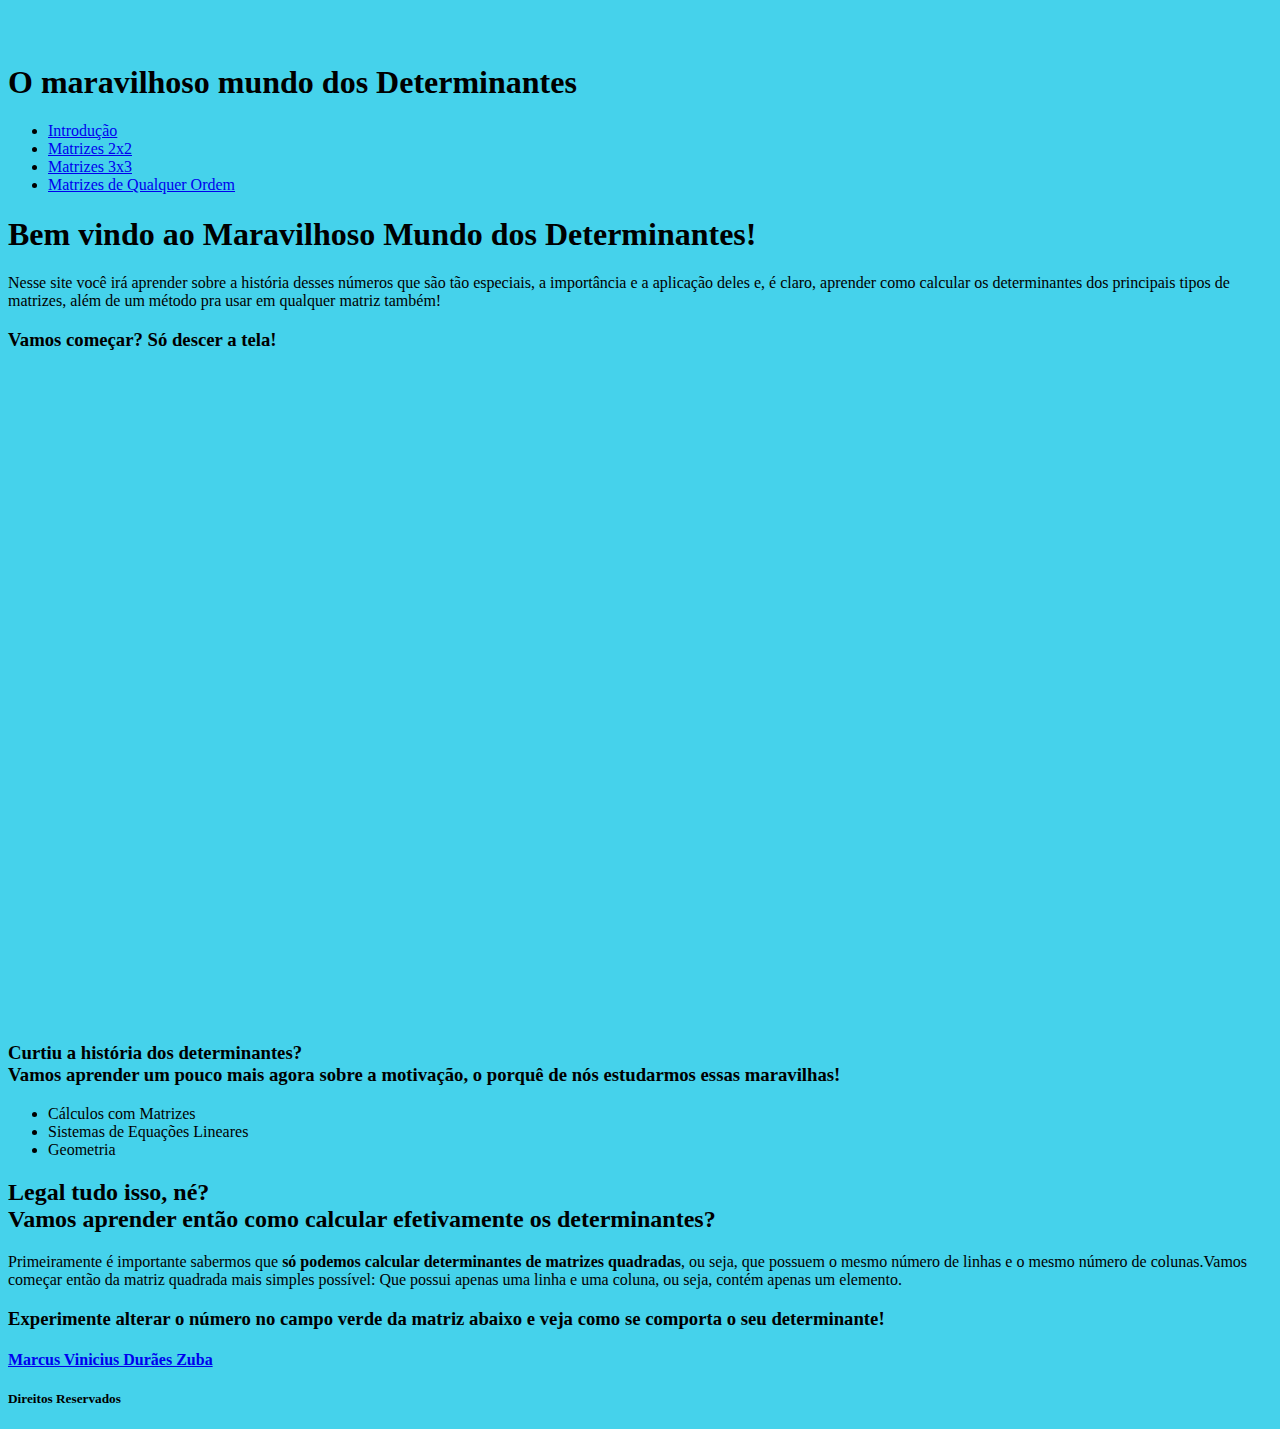
<file: index.html>
<!DOCTYPE html>
<html>
	<head>
		<title>O maravilhoso mundo dos Determinantes</title>
		<link rel="stylesheet" href="style.css">
	</head>
	<body>
		<header>
			<h1 id="titulo-principal"> O maravilhoso mundo dos Determinantes </h1>
			<nav>
				<ul>
					<li><a href="index.html">Introdução</a></li>
					<li><a href="2x2.html">Matrizes 2x2</a></li>
					<li><a href="3x3.html">Matrizes 3x3</a></li>
					<li><a href="qualquer.html">Matrizes de Qualquer Ordem</a></li>
				</ul>
			</nav>
		</header>
		<main>
			<section id="boas-vindas">
				<h1>Bem vindo ao Maravilhoso Mundo dos Determinantes!</h1>
				<p>Nesse site você irá aprender sobre a história desses números que são
					tão especiais, a importância e a aplicação deles e, é claro, aprender
					como calcular os determinantes dos principais tipos de matrizes, além
					de um método pra usar em qualquer matriz também!</p>
				<h3>Vamos começar? Só descer a tela!</h3>
			</section>
			<section id="historia">
				<span>
					<iframe src='https://cdn.knightlab.com/libs/timeline3/latest/embed/index.html?source=1n3rs3BPErH7pUqEq-Fxzw_14ICHwHQ6dogKXMCb7les&font=Default&lang=pt&initial_zoom=5&height=650'
					width='100%' height='650' webkitallowfullscreen mozallowfullscreen allowfullscreen frameborder='0'></iframe>
				</span>
			</section>
			<section id="motivacao">
				<h3> Curtiu a história dos determinantes? <br>
					Vamos aprender um pouco mais agora sobre a motivação, o porquê de nós estudarmos essas maravilhas! </h3>
				<section id="quadro-motivacao">
					<ul id="menu-motivacao">
						<li class="menu-motivacao-selecionado">Cálculos com Matrizes</li>
						<li>Sistemas de Equações Lineares</li>
						<li>Geometria</li>
					</ul>
					<div id="conteudo-motivacao">


					</div>
				</section>
			</section>
			<section id="pratica">
				<section>
					<h2>Legal tudo isso, né? <br>
					Vamos aprender então como calcular efetivamente os determinantes?</h2>
					<p>Primeiramente é importante sabermos que <b> só podemos calcular determinantes de matrizes quadradas</b>,
						ou seja, que possuem o mesmo número de linhas e o mesmo número de colunas.Vamos começar então da
						matriz quadrada mais simples possível: Que possui apenas uma linha e uma coluna, ou seja, contém apenas um elemento.</p>
					<h3>Experimente alterar o número no campo verde da matriz abaixo e veja como se comporta o seu determinante!</h3>
				</section>
				<section id="matriz1x1">
<!--
					<div class="matriz">
						<input class="matriz-value editavel" type="number" placeholder="0" value="1">
					</div>

					<h3>Determinante:</h3>
					<h3 id="det">1</h3>
-->

				</section>
				<section id="conclusao">

				</section>
			</section>

		</main>

		<footer>
				<h4><a href="https://www.linkedin.com/in/marcus-vinicius-dur%C3%A3es-zuba-627a44164/" target="_blank"> Marcus Vinicius Durães Zuba </a></h4>
				<h5> Direitos Reservados </h5>
		</footer>


	</body>
	<script src="https://code.jquery.com/jquery-3.5.0.js"
	integrity="sha256-r/AaFHrszJtwpe+tHyNi/XCfMxYpbsRg2Uqn0x3s2zc="
	crossorigin="anonymous"></script>
	<script type="module" src="matriz.js"></script>
	<script src="introd.js"></script>
</html>
</file>
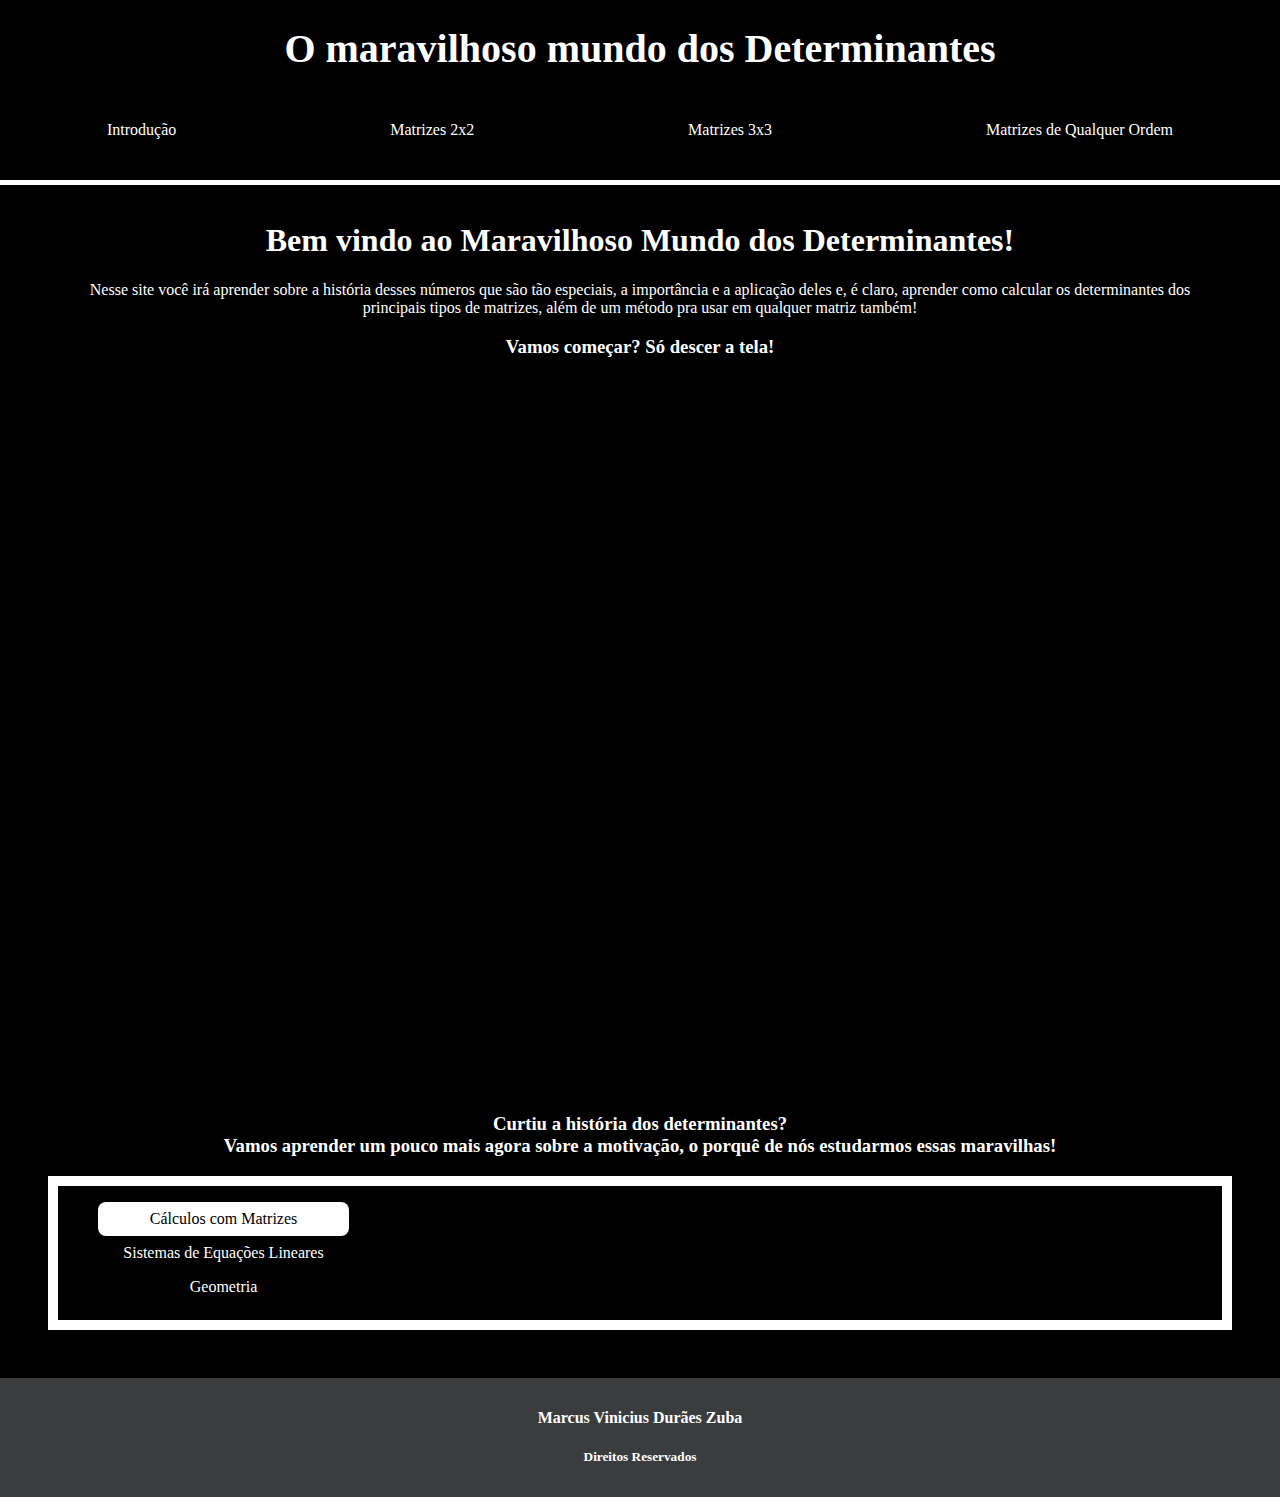
<file: src/index.html>
<!DOCTYPE html>
<html>
	<head>
		<title>O maravilhoso mundo dos Determinantes</title>
		<link rel="stylesheet" href="style.css">
	</head>
	<body>
		<header>
			<h1 id="titulo-principal"> O maravilhoso mundo dos Determinantes </h1>
			<nav>
				<ul>
					<li><a href="index.html">Introdução</a></li>
					<li><a href="2x2.html">Matrizes 2x2</a></li>
					<li><a href="3x3.html">Matrizes 3x3</a></li>
					<li><a href="qualquer.html">Matrizes de Qualquer Ordem</a></li>
				</ul>
			</nav>
		</header>
		<main>
			<section id="boas-vindas">
				<h1>Bem vindo ao Maravilhoso Mundo dos Determinantes!</h1>
				<p>Nesse site você irá aprender sobre a história desses números que são
					tão especiais, a importância e a aplicação deles e, é claro, aprender
					como calcular os determinantes dos principais tipos de matrizes, além
					de um método pra usar em qualquer matriz também!</p>
				<h3>Vamos começar? Só descer a tela!</h3>
			</section>
			<section id="historia">
				<span>
					<iframe src='https://cdn.knightlab.com/libs/timeline3/latest/embed/index.html?source=1n3rs3BPErH7pUqEq-Fxzw_14ICHwHQ6dogKXMCb7les&font=Default&lang=pt&initial_zoom=5&height=650'
					width='100%' height='650' webkitallowfullscreen mozallowfullscreen allowfullscreen frameborder='0'></iframe>
				</span>
			</section>
			<section id="motivacao">
				<h3> Curtiu a história dos determinantes? <br>
					Vamos aprender um pouco mais agora sobre a motivação, o porquê de nós estudarmos essas maravilhas! </h3>
				<section id="quadro-motivacao">
					<ul id="menu-motivacao">
						<li class="menu-motivacao-selecionado">Cálculos com Matrizes</li>
						<li>Sistemas de Equações Lineares</li>
						<li>Geometria</li>
					</ul>
					<div id="conteudo-motivacao">


					</div>
				</section>
			</section>

		</main>

		<footer>
				<h4><a href="https://www.linkedin.com/in/marcus-vinicius-dur%C3%A3es-zuba-627a44164/" target="_blank"> Marcus Vinicius Durães Zuba </a></h4>
				<h5> Direitos Reservados </h5>
		</footer>


	</body>
	<script src="https://code.jquery.com/jquery-3.5.0.js"
	integrity="sha256-r/AaFHrszJtwpe+tHyNi/XCfMxYpbsRg2Uqn0x3s2zc="
	crossorigin="anonymous"></script>
	<script src="introd.js"></script>
</html>
</file>
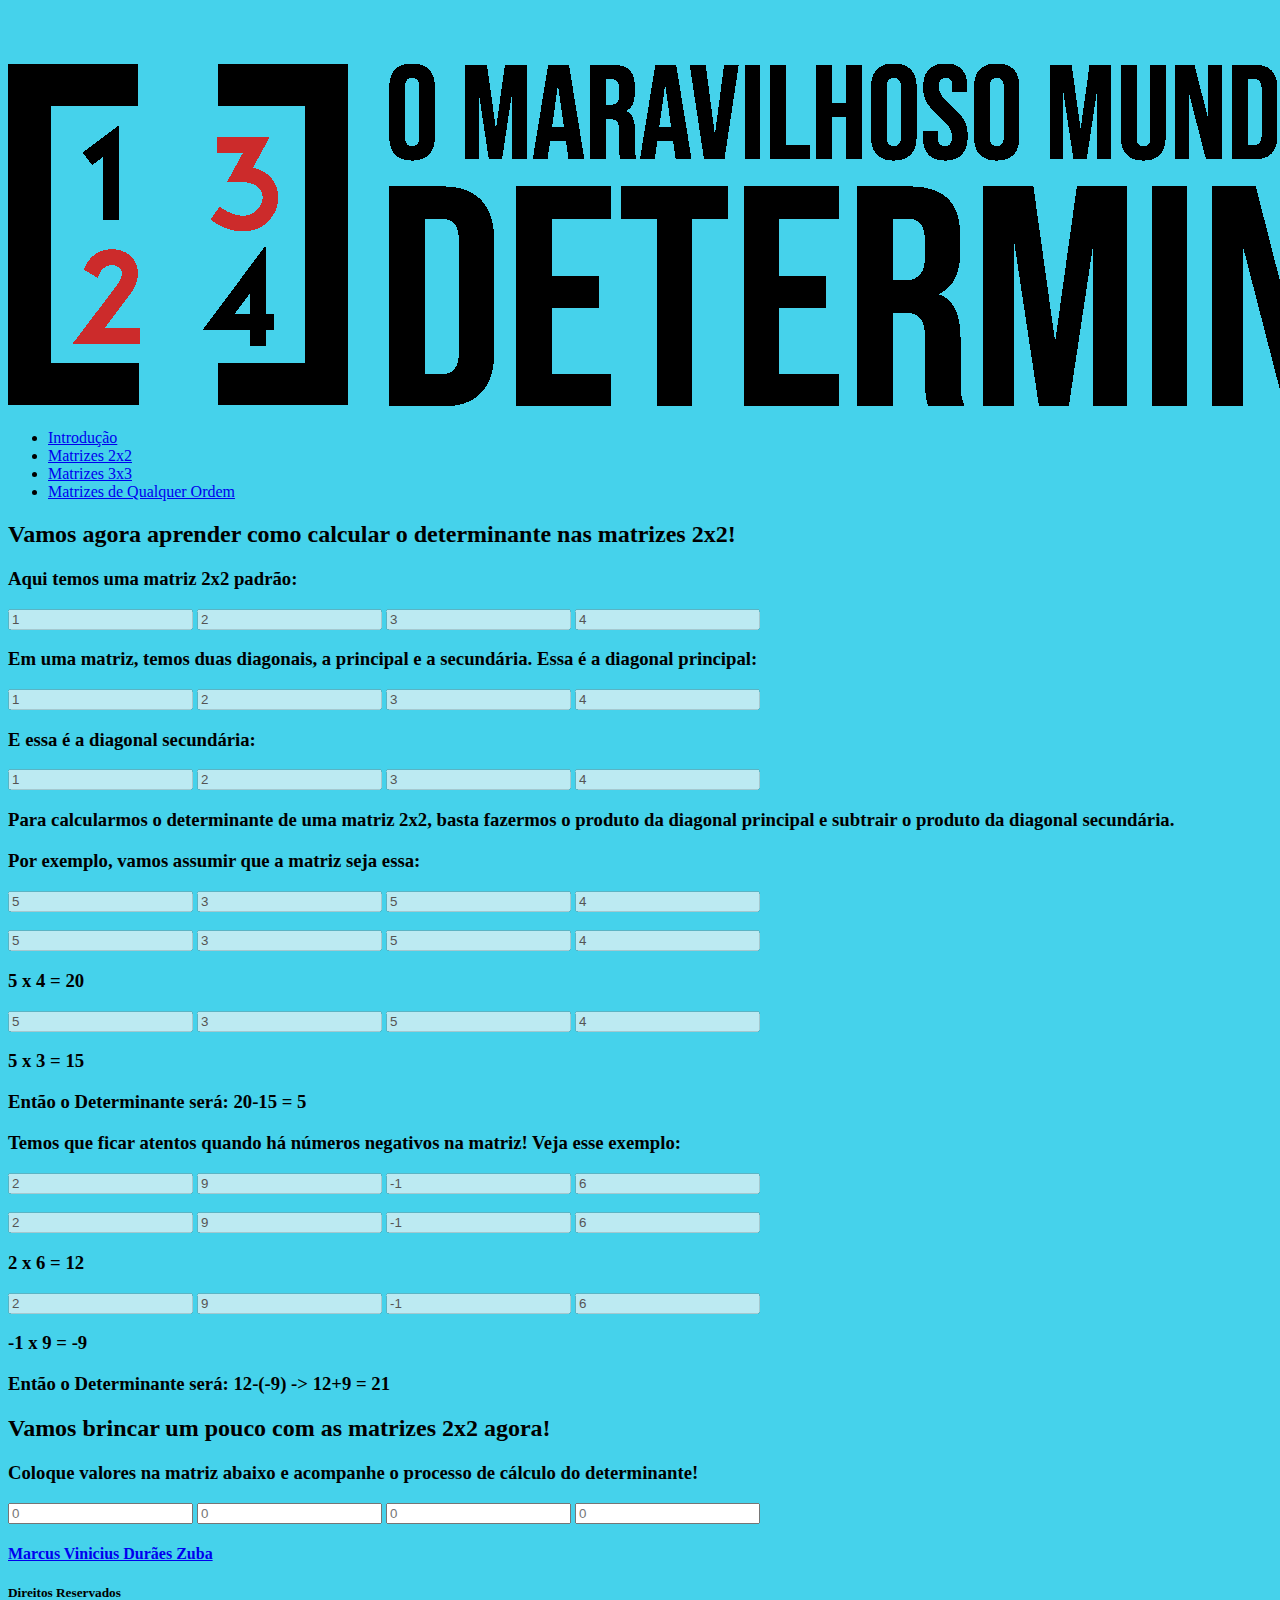
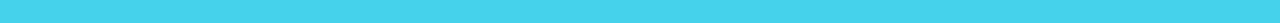
<file: 2x2.html>
<!DOCTYPE html>
<html>
	<head>
		<meta charset="UTF-8">
		<title>O maravilhoso mundo dos Determinantes</title>
		<link rel="stylesheet" href="style.css">
		<link rel="shortcut icon" href="imgs/favicon.png">
	</head>
	<body>
		<header>
			<a href="index.html"><img id="titulo-principal" src="imgs/logo_0.png" /></a>
			<nav>
				<ul>
					<li><a href="index.html">Introdução</a></li>
					<li><a href="2x2.html">Matrizes 2x2</a></li>
					<li><a href="3x3.html">Matrizes 3x3</a></li>
					<li><a href="qualquer.html">Matrizes de Qualquer Ordem</a></li>
				</ul>
			</nav>
		</header>
		<main>
			<h2>Vamos agora aprender como calcular o determinante nas matrizes 2x2!</h2>
			<section id="explicacao2x2" class="textoMatriz">
				<div class="row">
					<h3>Aqui temos uma matriz 2x2 padrão:</h3>
					<div class="matriz">
						<input class="matriz-value" type="number" value="1" disabled="true">
						<input class="matriz-value" type="number" value="2" disabled="true">
						<input class="matriz-value" type="number" value="3" disabled="true">
						<input class="matriz-value" type="number" value="4" disabled="true">
					</div>
				</div>
				<div class="row">
					<h3>Em uma matriz, temos duas diagonais, a principal e a secundária. Essa é a diagonal principal:</h3>
					<div class="matriz">
						<input class="matriz-value editavel" type="number" value="1" disabled="true">
						<input class="matriz-value" type="number" value="2" disabled="true">
						<input class="matriz-value" type="number" value="3" disabled="true">
						<input class="matriz-value editavel" type="number" value="4" disabled="true">
					</div>
					<h3>E essa é a diagonal secundária:</h3>
					<div class="matriz">
						<input class="matriz-value" type="number" value="1" disabled="true">
						<input class="matriz-value editavel" type="number" value="2" disabled="true">
						<input class="matriz-value editavel" type="number" value="3" disabled="true">
						<input class="matriz-value" type="number" value="4" disabled="true">
					</div>

				</div>
				<div class="row">
					<h3>Para calcularmos o determinante de uma matriz 2x2, basta fazermos o produto da diagonal principal
						e subtrair o produto da diagonal secundária.</h3>
				</div>
				<div class="row">
					<h3>Por exemplo, vamos assumir que a matriz seja essa:</h3>
					<div class="matriz">
						<input class="matriz-value" type="number" value="5" disabled="true">
						<input class="matriz-value" type="number" value="3" disabled="true">
						<input class="matriz-value" type="number" value="5" disabled="true">
						<input class="matriz-value" type="number" value="4" disabled="true">
					</div>
					<h3></h3>
					<div class="matriz">
						<input class="matriz-value editavel" type="number" value="5" disabled="true">
						<input class="matriz-value" type="number" value="3" disabled="true">
						<input class="matriz-value" type="number" value="5" disabled="true">
						<input class="matriz-value editavel" type="number" value="4" disabled="true">
					</div>
					<h3>5 x 4 = 20</h3>
					<div class="matriz">
						<input class="matriz-value" type="number" value="5" disabled="true">
						<input class="matriz-value editavel" type="number" value="3" disabled="true">
						<input class="matriz-value editavel" type="number" value="5" disabled="true">
						<input class="matriz-value" type="number" value="4" disabled="true">
					</div>
					<h3>5 x 3 = 15</h3>
				</div>
				<div class="row">
					<h3>Então o Determinante será: 20-15 = 5</h3>
				</div>
				<div class="row">
					<h3>Temos que ficar atentos quando há números negativos na matriz! Veja esse exemplo:</h3>
					<div class="matriz">
						<input class="matriz-value" type="number" value="2" disabled="true">
						<input class="matriz-value" type="number" value="9" disabled="true">
						<input class="matriz-value" type="number" value="-1" disabled="true">
						<input class="matriz-value" type="number" value="6" disabled="true">
					</div>
					<h3></h3>
					<div class="matriz">
						<input class="matriz-value editavel" type="number" value="2" disabled="true">
						<input class="matriz-value" type="number" value="9" disabled="true">
						<input class="matriz-value" type="number" value="-1" disabled="true">
						<input class="matriz-value editavel" type="number" value="6" disabled="true">
					</div>
					<h3>2 x 6 = 12</h3>
					<div class="matriz">
						<input class="matriz-value" type="number" value="2" disabled="true">
						<input class="matriz-value editavel" type="number" value="9" disabled="true">
						<input class="matriz-value editavel" type="number" value="-1" disabled="true">
						<input class="matriz-value" type="number" value="6" disabled="true">
					</div>
					<h3>-1 x 9 = -9</h3>
				</div>
				<div class="row">
					<h3>Então o Determinante será: 12-(-9) -> 12+9 = 21</h3>
				</div>
			</section>
			<section id="pratica2x2">
				<h2>Vamos brincar um pouco com as matrizes 2x2 agora!</h2>
				<h3>Coloque valores na matriz abaixo e acompanhe o processo de cálculo do determinante!</h3>
				<div class="row">
					<div class="matriz" id="praticaMatriz">
						<input class="matriz-value editavel" type="number" placeholder="0">
						<input class="matriz-value editavel" type="number" placeholder="0">
						<input class="matriz-value editavel" type="number" placeholder="0">
						<input class="matriz-value editavel" type="number" placeholder="0">
					</div>
				</div>
				<section id="expPratica2x2" class="textoMatriz">

				</section>
				<section id="exePratica2x2" class="textoMatriz">

				</section>

				<section id="conclusaoPratica2x2" class="textoMatriz">

					
				</section>

			</section>

		</main>

		<footer>
				<h4><a href="https://www.linkedin.com/in/marcus-vinicius-dur%C3%A3es-zuba-627a44164/" target="_blank">
					Marcus Vinicius Durães Zuba </a></h4>
				<h5> Direitos Reservados </h5>
		</footer>


	</body>
	<script src="https://code.jquery.com/jquery-3.5.0.js"
	integrity="sha256-r/AaFHrszJtwpe+tHyNi/XCfMxYpbsRg2Uqn0x3s2zc="
	crossorigin="anonymous"></script>
	<script type="module" src="2x2.js"></script>
</html>
</file>
<file: style.css>
@import url('https://fonts.googleapis.com/css2?family=Nunito:wght@700&display=swap');

body{
	background-color: rgb(69, 210, 235);
	margin-top: 5%;
}
        
#TituloPrincipal{
	color: rgb(0, 0, 0);
	letter-spacing: 5px;
	font-family:'Nunito', arial; 
	font-size: 200%;
	font-weight: 900;
	text-align: center;
	text-shadow: 1px 1px white;
	border: 5px groove rgb(15, 191, 118);
	border-spacing: auto;
	border-radius: 10%;
	margin-left: 40%;
	margin-right: 40%;
}
        
img{
	border: "2";
	border-color: pink;
}
</file>
<file: src/style.css>
html, body{
	height: 100%;
	width: 100%;
	margin: 0 0;
	font-family: cursive;
}

html{
	color: white;
}

body{
	background-color: black;
}

header{
	height: 20%;
	display: flex;
	flex-direction: column;
	justify-content: space-around;
	align-items: center;
	border: 5px solid white;
	border-style: none none solid none;
}

footer{
	padding: 10px;
	background-color: #3b3c3d;
	text-align: center;
}

nav{
	width: 100%;
}

nav ul{
	box-sizing: border-box;
	padding: 0 0;
	list-style-type: none;
	width: 100%;
	margin: 0em 0em 1em 0em;
	display: flex;
	flex-direction: row;
	justify-content:space-around;
}

nav ul li a{
	text-decoration:none;
	font-family: cursive;
	color:white;
	padding: 1em;
	border-radius: 0.5em;
}

header ul li a:hover{
	cursor: pointer;
	background-color: white;
	color:black !important;
}

nav ul li a:active{
	background-color: white;
	color: yellow !important;
	text-shadow: 1px 1px 5px black;
}

footer h4 a{
	text-decoration:none;
	font-family: cursive;
	color:white;
	/* padding: 1em; */
	border-radius: 0.5em;
}

footer h4:hover{
	cursor: pointer;
}

#titulo-principal{
	margin: 0;
	box-sizing: border-box;
	font-family: cursive;
	font-size: 2.5em;
}

#boas-vindas{
	/* width: 80%; */
	font-family: cursive;
	margin: 0em 5em;
	text-align: center;
	padding: 1em 0em 3em 0em;
}

#historia{
	padding: 0 3em 0 3em;
	text-align: center;
	/* display: flex; */
	/* flex-direction: row; */
	/* justify-content: space-around; */
}

#motivacao{
	padding: 1em 3em 3em 3em;
	text-align: center;
}

#quadro-motivacao{
	border: 10px solid white;
	display: grid;
	grid-template-columns: 25% auto;
	grid-template-rows: auto auto auto;
	grid-template-areas:
		"menu conteudo"
		"menu conteudo"
		"menu conteudo"
}

#menu-motivacao{
	grid-area: menu;
	display: flex;
	flex-direction: column;
	justify-content:space-around;
	list-style-type: none;
}

#menu-motivacao li{
	padding: 0.5em;
	border-radius: 0.5em;
	transition: all 500ms ease;
}

#menu-motivacao li:hover{
	cursor: pointer;
	background-color: rgba(255, 255, 255, 0.3);
}

.menu-motivacao-selecionado{
	background-color: white !important;
	color:black;
}

#conteudo-motivacao{
	grid-area: conteudo;
	display: flex;
	flex-direction: column;
	justify-content: space-around;
	padding: 0em 2em;
}

#conteudo-motivacao p {
	justify-self:center;
	justify-content: center;
}

#imagem{
	opacity: 0.1;
	transition: all 1ms ease;
}
</file>
